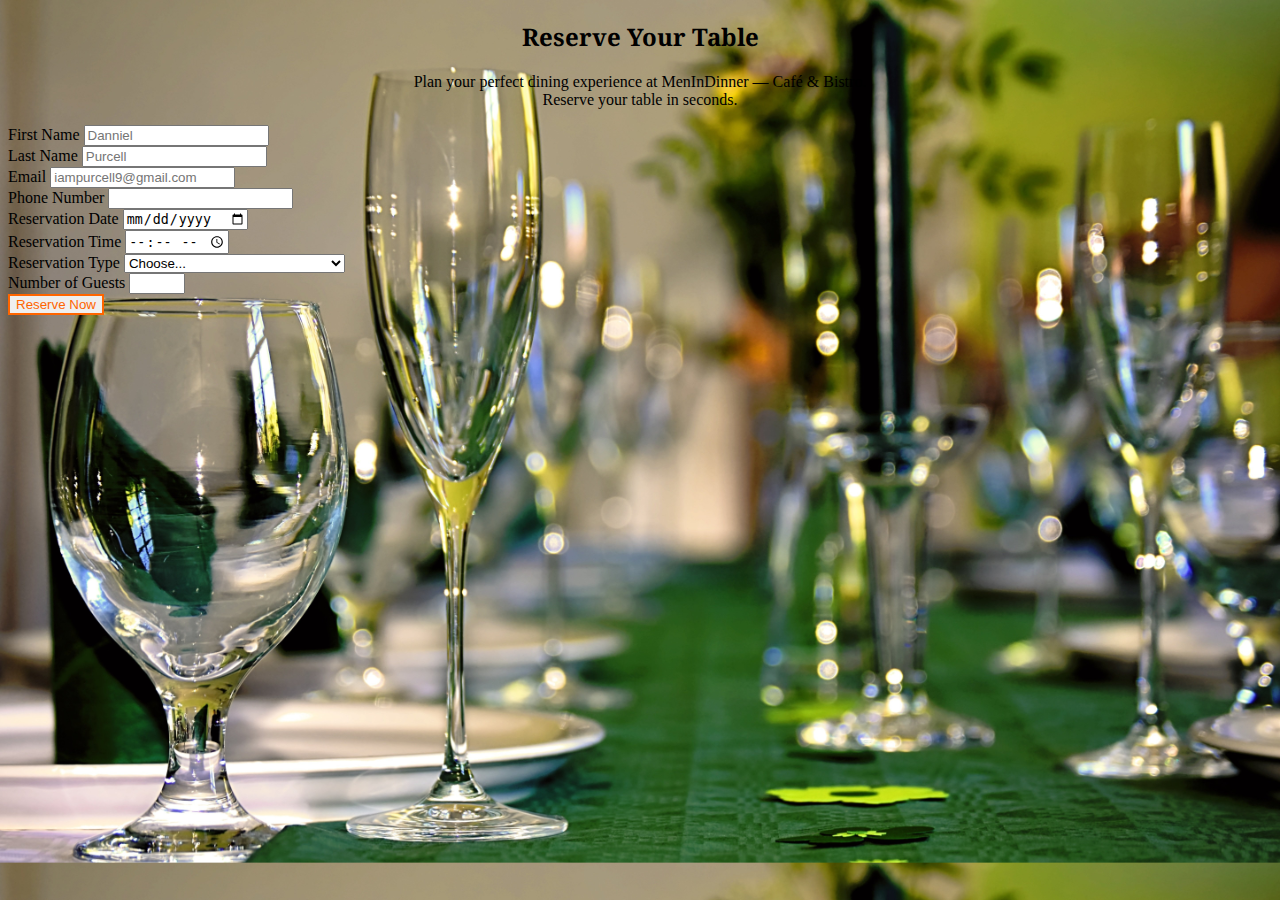
<file: reservation.html>
<!DOCTYPE html>
<html lang="en">

  <head>
    <meta charset="UTF-8">
    <meta name="viewport" content="width=device-width, initial-scale=1.0">
    <title>Reservation Form</title>
    <!--Bootstrap-->
    <link href="https://cdn.jsdelivr.net/npm/bootstrap@5.3.7/dist/css/bootstrap.min.css" rel="stylesheet" integrity="sha384-LN+7fdVzj6u52u30Kp6M/trliBMCMKTyK833zpbD+pXdCLuTusPj697FH4R/5mcr" crossorigin="anonymous">
    <!--Stylesheet-->
    <link rel="stylesheet" href="./css/style.css">
  </head>

  <body style="background-image: url(./assets/img/empty-glass.jpg); background-size: cover; ">
    <!-- Reservation -->
    <section id="reservation">
      <div class="container">
        <div class="row">
          <div class="col-12 my-5">
            <form class="row g-3 bg-light bg-opacity-75 p-4 rounded" action="https://formspree.io/f/xqalvvdv" method="POST">
              <div>
                <h2 class="noto-serif" style="text-align: center;">Reserve Your Table</h2>
                <p class="lead" style="text-align: center;">Plan your perfect dining experience at MenInDinner — Café & Bistro.
                  <br>
                  Reserve your table in seconds.</p>
              </div>
              <div class="col-md-6">
                <label for="inputName" class="form-label">First Name</label>
                <input type="text" class="form-control" id="inputFirstName" placeholder="Danniel" name="firstName" required="required">
              </div>
              <div class="col-md-6">
                <label for="inputName" class="form-label">Last Name</label>
                <input type="text" class="form-control" id="inputLastName" placeholder="Purcell" name="lastName" required="required">
              </div>
              <div class="col-md-6">
                <label for="inputEmail4" class="form-label">Email</label>
                <input type="email" class="form-control" id="inputEmail4" placeholder="iampurcell9@gmail.com" name="email" required="required">
              </div>
              <div class="col-md-6">
                <label for="inputPhone" class="form-label">Phone Number</label>
                <input type="tel" class="form-control" id="inputPhone" name="phoneNumber" required="required">
              </div>
              <div class="col-md-6">
                <label for="reservationDate" class="form-label">Reservation Date</label>
                <input type="date" class="form-control" id="reservationDate" name="reservationDate" required="required">
              </div>
              <div class="col-md-6">
                <label for="reservationTime" class="form-label">Reservation Time</label>
                <input type="time" class="form-control" id="reservationTime" name="reservationTime" required="required">
              </div>
              <div class="col-md-6">
                <label for="reservationType" class="form-label">Reservation Type</label>
                <select id="reservationType" class="form-select" name="reservationType" required="required">
                  <option selected="selected">Choose...</option>
                  <option>Standard Dining</option>
                  <option>Couple / Romantic Dinner</option>
                  <option>Family / Group Reservation</option>
                  <option>Birthday / Celebration Table</option>
                  <option>Corporate / Business Lunch</option>
                  <option>Private Event / Exclusive Booking</option>
                </select>
              </div>
              <div class="col-md-6">
                <label for="guestCount" class="form-label">Number of Guests</label>
                <input type="number" class="form-control" id="guestCount" min="1" max="20" name="guestCount" required="required">
              </div>
              <div class="col-12 d-flex justify-content-center">
                <button type="submit" class="btn btn-outline-warning my-3">Reserve Now</button>
              </div>
            </form>
          </div>
        </div>
      </div>
    </section>

    <!--Bootstrap bundle-->
    <script src="https://cdn.jsdelivr.net/npm/bootstrap@5.3.7/dist/js/bootstrap.bundle.min.js" integrity="sha384-ndDqU0Gzau9qJ1lfW4pNLlhNTkCfHzAVBReH9diLvGRem5+R9g2FzA8ZGN954O5Q" crossorigin="anonymous"></script>
  </body>

</html>
</file>
<file: css/style.css>
@import url('https://fonts.googleapis.com/css2?family=Domine:wght@400..700&display=swap');
@import url('https://fonts.googleapis.com/css2?family=Domine:wght@400..700&family=Noto+Serif:ital,wght@0,100..900;1,100..900&display=swap');
.domine{
  font-family: "Domine", serif;
  font-optical-sizing: auto;
  font-style: normal;
}
.noto-serif {
  font-family: "Noto Serif", serif;
  font-optical-sizing: auto;
  font-style: normal;
  font-variation-settings:
    "wdth" 100;
}
body{
  background-color: #000;
}
.f-color{
  color: #000 !important;
}
.carousel-item img{
  height: 550px;
  object-fit: cover;
}
#nav-bar {
  position: sticky;
  top: 0;
  z-index: 1000; /* keeps it above other elements */
  background-color: white; 
}
#home > div > div.col-12.col-lg-7.p-3.p-lg-5.pt-lg-3 > h1{
  color: rgb(255, 101, 0) !important;
}
#home h3{
  color: white !important;
}
#center-btn > a > button {
  background-color: rgb(255, 101, 0) !important;
}
#center-btn > a > button:hover {
  background-color: rgb(204, 82, 0) !important;
}

#home > div > div.col-12.col-lg-7.p-3.p-lg-5.pt-lg-3 > p.lead.mb-0{
  color: white !important;
}
#home > div > div.col-12.col-lg-7.p-3.p-lg-5.pt-lg-3 > p.lead.text-center{
  color: white !important;
}
.on-hover:hover{
  color: rgb(255, 101, 0) !important;
}
.bg-body-tertiary {
  background-color: #000 !important;
}
.text-body-emphasis{
  color: white !important;
}
.text-bg-primary{
  background-color: rgb(255, 101, 0) !important;
}
.btn-outline-warning{
  color: rgb(255, 101, 0) !important;
  border: 2px solid rgb(255, 101, 0);
}
.btn-outline-warning:hover{
  background-color: rgb(255, 101, 0) !important;
  color: white !important;
  border: 2px solid rgb(255, 101, 0);
}
#menu .card.shadow-sm.h-100 {
  background-color: rgb(242, 242, 242);
}
/* modify size of the contact boxes */
.feature-icon-small{
  width: 48px;
  height: 48px;
  display: flex;
  align-items: center;
  justify-content: center;
  border-radius: 0.75rem;
  flex-shrink: 0;
}
/* On hover animation on contact link */
.contact-link {
  position: relative;
  transition: color 0.3s ease, transform 0.3s ease;
}

.contact-link::after {
  content: '';
  position: absolute;
  left: 0;
  bottom: -2px;
  width: 0%;
  height: 2px;
  background-color: #FF6500; 
  transition: width 0.3s ease;
}

.contact-link:hover {
  color: #FF6500;
  transform: translateX(2px);
}

.contact-link:hover::after {
  width: 100%;
}
.text-body-secondary{
  color: white !important;
}
.footer-link:hover{
  color: #FF6500 !important;
}
@media (max-width: 991px) {
  .pizza-img {
    width: 100% !important;
  }
  .background-img-1{
    background-image: url("../assets/img/kuku-choma.jpg") !important;
  }
  .background-img-2{
    background-image: url("../assets/img/seafood.jpg") !important;
  }
  .background-img-3{
    background-image: url("../assets/img/samaki-stew.jpg") !important;
  }
}
</file>
